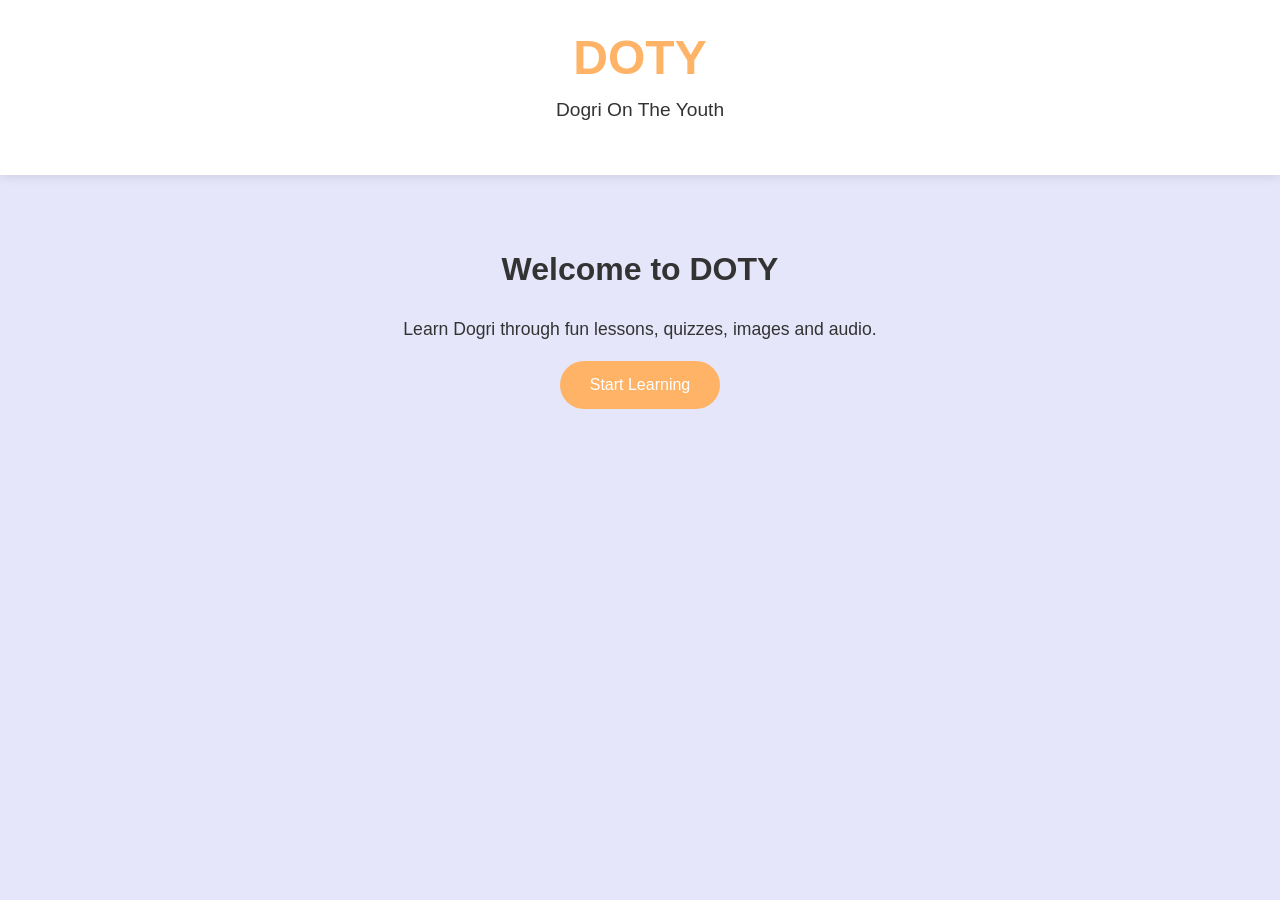
<file: index.html>
<!DOCTYPE html>
<html lang="en">
<head>
    <meta charset="UTF-8">
    <meta name="viewport" content="width=device-width, initial-scale=1.0">
    <title>DOTY - Dogri On The Youth</title>

    <link rel="stylesheet" href="style.css">
</head>
<body>

    <header>
        <h1>DOTY</h1>
        <p>Dogri On The Youth</p>
    </header>

    <main>
        <h2>Welcome to DOTY</h2>

        <p>
            Learn Dogri through fun lessons, quizzes,
            images and audio.
        </p>

        <button id="startButton">
            Start Learning
        </button>
    </main>

    <script src="script.js"></script>

</body>
</html>
</file>
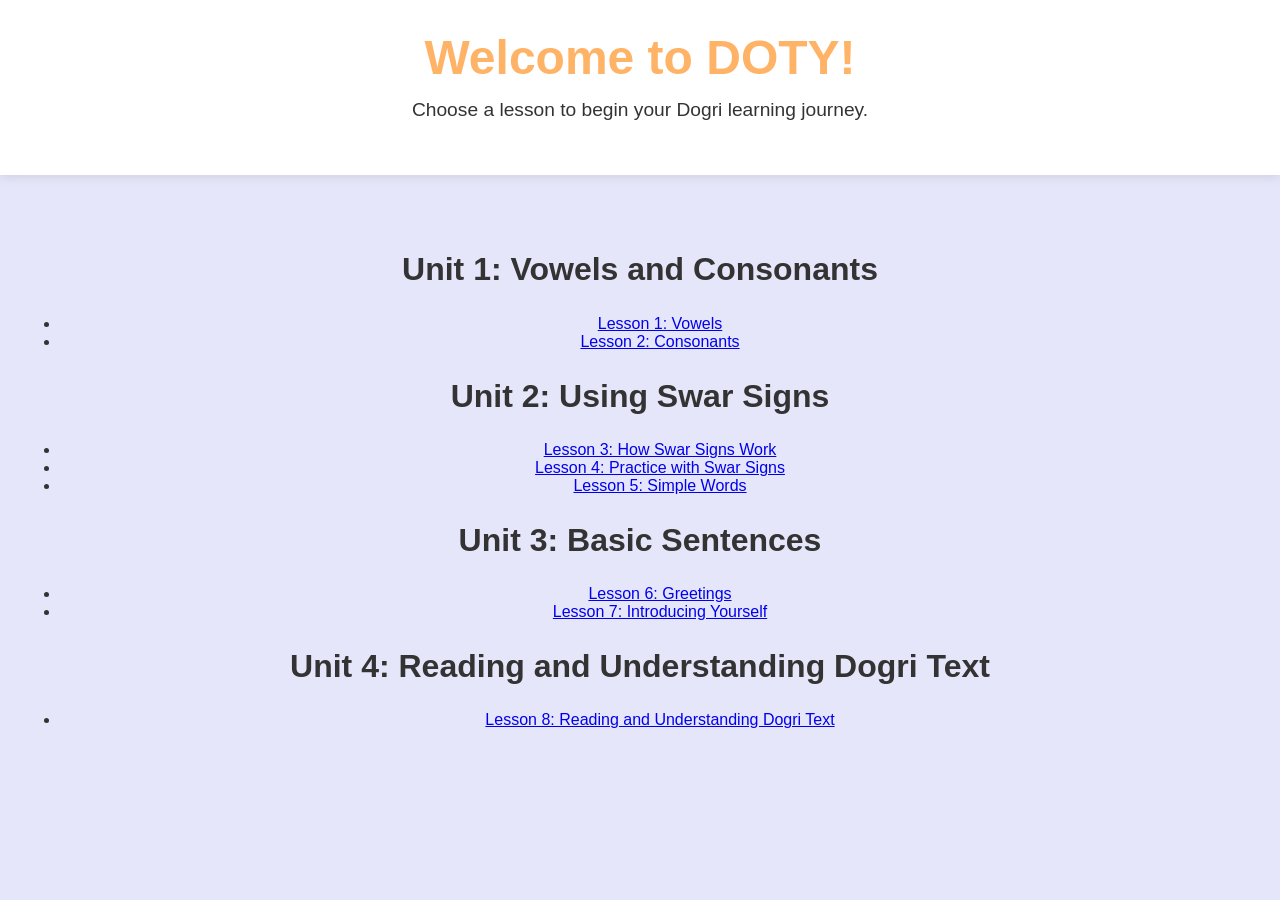
<file: home.html>
<!DOCTYPE html>
<html lang="en">
<head>
    <meta charset="UTF-8">
    <meta name="viewport" content="width=device-width, initial-scale=1.0">
    <title>DOTY Home</title>
    <link rel="stylesheet" href="style.css">
</head>
<body>

<header>
    <h1>Welcome to DOTY!</h1>
    <p>Choose a lesson to begin your Dogri learning journey.</p>
</header>

<main>

    <h2>Unit 1: Vowels and Consonants</h2>
    <ul>
        <li><a href="lessons/lesson1.html">Lesson 1: Vowels</a></li>
        <li><a href="lessons/lesson2.html">Lesson 2: Consonants</a></li>
    </ul>

    <h2>Unit 2: Using Swar Signs</h2>
    <ul>
        <li><a href="lessons/lesson3.html">Lesson 3: How Swar Signs Work</a></li>
        <li><a href="lessons/lesson4.html">Lesson 4: Practice with Swar Signs</a></li>
        <li><a href="lessons/lesson5.html">Lesson 5: Simple Words</a></li>
    </ul>

    <h2>Unit 3: Basic Sentences</h2>
    <ul>
        <li><a href="lessons/lesson6.html">Lesson 6: Greetings</a></li>
        <li><a href="lessons/lesson7.html">Lesson 7: Introducing Yourself</a></li>
    </ul>

    <h2>Unit 4: Reading and Understanding Dogri Text</h2>
    <ul>
        <li><a href="lessons/lesson8.html">Lesson 8: Reading and Understanding Dogri Text</a></li>
    </ul>

</main>

</body>
</html>
</file>
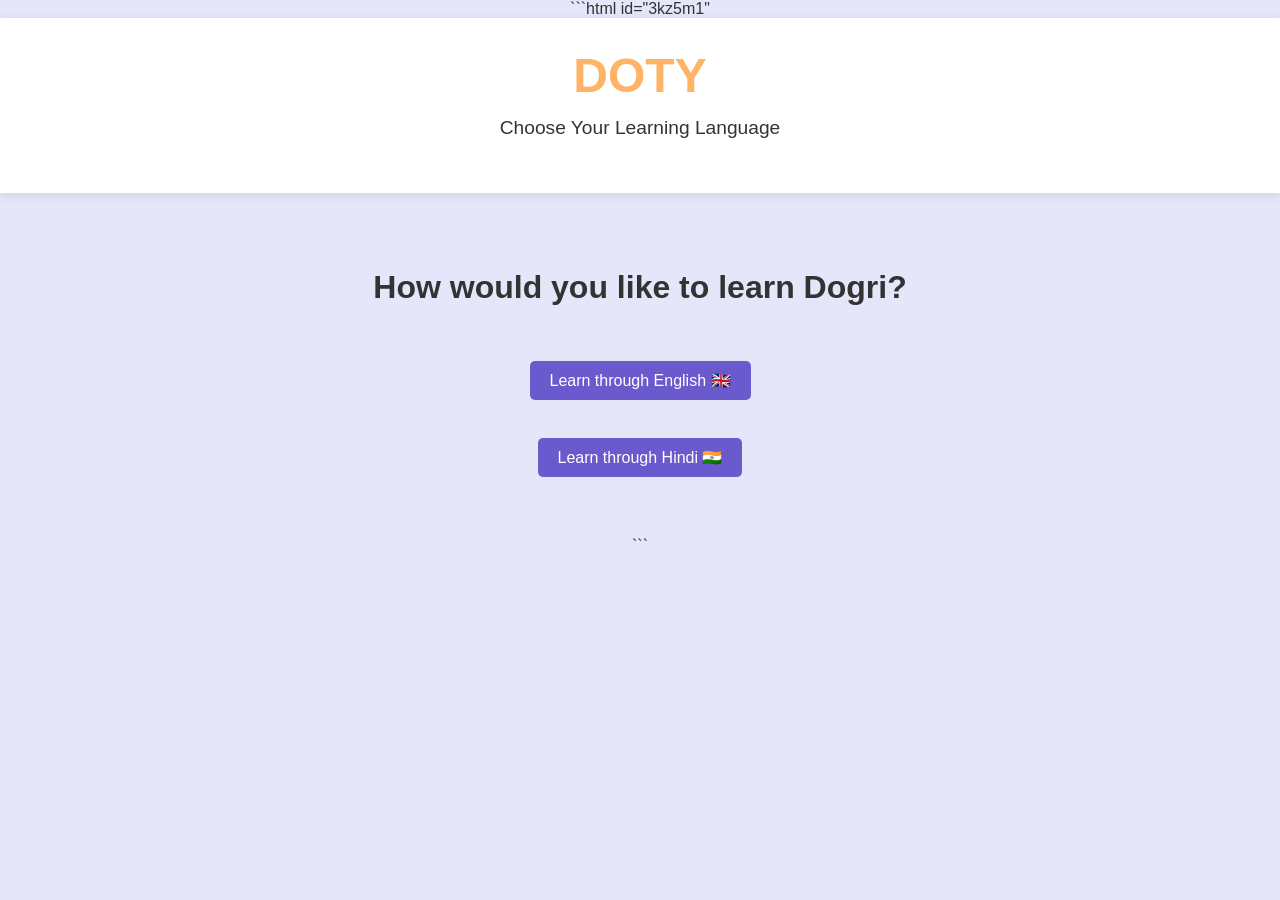
<file: language.html>
```html id="3kz5m1"
<!DOCTYPE html>
<html lang="en">
<head>
    <meta charset="UTF-8">
    <meta name="viewport" content="width=device-width, initial-scale=1.0">
    <title>Select Language - DOTY</title>
    <link rel="stylesheet" href="style.css">
    <style>
        a.button-link {
            display: inline-block;
            padding: 10px 20px;
            margin: 10px 0;
            background-color: #6a5acd; /* Lavender color */
            color: white;
            text-decoration: none;
            border-radius: 5px;
            font-size: 16px;
        }
        a.button-link:hover {
            background-color: #836fff;
        }
    </style>
</head>
<body>

<header>
    <h1>DOTY</h1>
    <p>Choose Your Learning Language</p>
</header>

<main>

<h2>How would you like to learn Dogri?</h2>

<br>

<a href="home.html" class="button-link">Learn through English 🇬🇧</a>

<br><br>

<a href="home.html" class="button-link">Learn through Hindi 🇮🇳</a>

</main>

</body>
</html>
```
</file>
<file: style.css>
/* General Styling */
body {
    margin: 0;
    font-family: Arial, sans-serif;
    background-color: #E6E6FA; /* Lavender */
    color: #333;
    text-align: center;
}

/* Header */
header {
    background-color: white;
    padding: 30px;
    box-shadow: 0 2px 10px rgba(0,0,0,0.1);
}

header h1 {
    margin: 0;
    font-size: 3rem;
    color: #ffb366; /* Light orange */
}

header p {
    margin-top: 10px;
    font-size: 1.2rem;
}

/* Main Section */
main {
    padding: 50px 20px;
}

h2 {
    font-size: 2rem;
}

p {
    font-size: 1.1rem;
    line-height: 1.6;
}

/* Start Button */
#startButton {
    background-color: #ffb366;
    color: white;
    border: none;
    padding: 15px 30px;
    font-size: 1rem;
    border-radius: 30px;
    cursor: pointer;
    transition: 0.3s;
}

#startButton:hover {
    opacity: 0.85;
}
</file>
